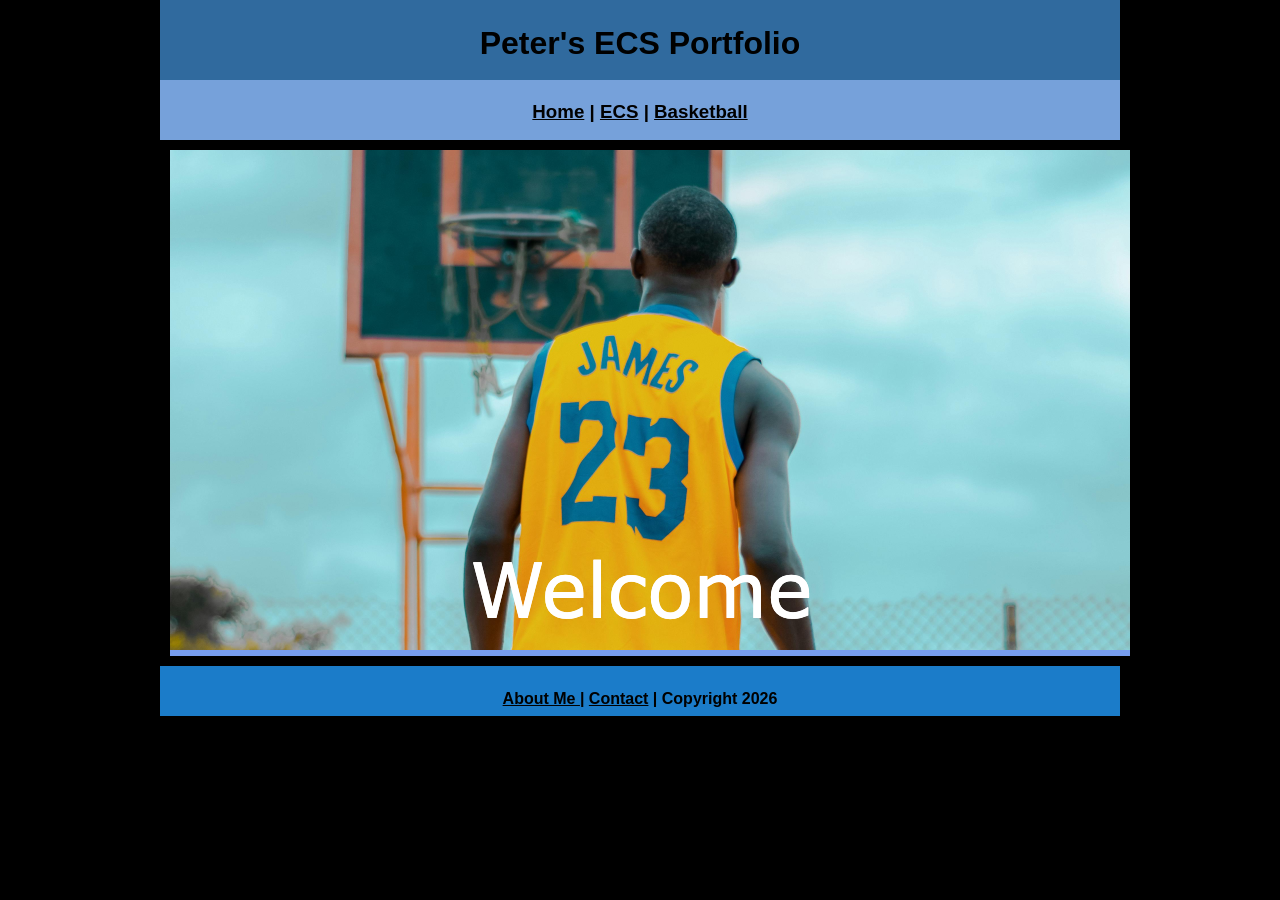
<file: index.html>
<!DOCTYPE html>
<html class="homePage">
<head>
	<!-- This is a comment! Text here will be ignored by the browser. -->
	<meta charset="UTF-8">
	<title>Peter's ECS Portfolio</title>
	<link href="myCSS.css" rel="stylesheet" type="text/css">
</head>
<body>
<div class="container">
  <div class="header">
  	<h1>Peter's ECS Portfolio</h1>
  </div>
  <div class="nav">
    <h3> <a href="index.html">Home</a> | <a href="ecs/index.html">ECS</a> | <a href="basketball/index.html">Basketball</a> </h3>
  </div>
  <div class="content">
	  <img src="images/welcome.png" alt="Welcome" width="960" >
  </div>
  <div class="footer">
    <h4> <a href = "aboutme.html">About Me </a>| <a href="mailto:9730480@graniteschools.org">Contact</a> | Copyright 2026</h4>
  </div>
</div>
</body>
</html>
</file>
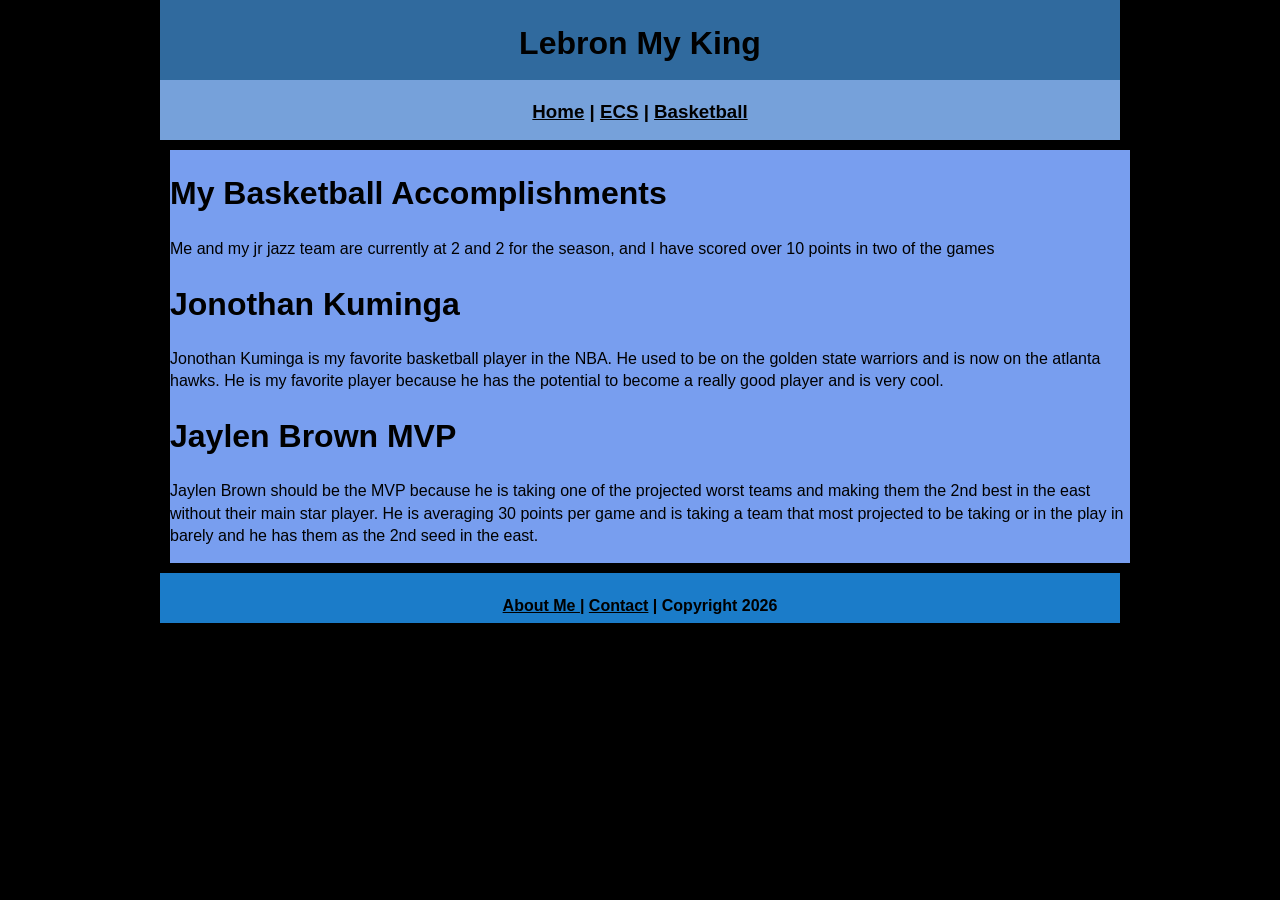
<file: basketball/index.html>
<!DOCTYPE html>
<html class="homePage">
<head>
	<!-- This is a comment! Text here will be ignored by the browser. -->
	<meta charset="UTF-8">
	<title>Lebron My King</title>
	<link href="../myCSS.css" rel="stylesheet" type="text/css">
</head>
<body>
<div class="container">
  <div class="header">
  	<h1>Lebron My King</h1>
  </div>
  <div class="nav">
    <h3> <a href="../index.html">Home</a> | <a href="../ecs/index.html">ECS</a> | <a href="index.html">Basketball</a> </h3>
  </div>
  <div class="content">
  <h1>My Basketball Accomplishments</h1>
  <p> Me and my jr jazz team are currently at 2 and 2 for the season, and I have scored over 10 points in two of the games</p>
  <h1> Jonothan Kuminga</h1>
  <p>Jonothan Kuminga is my favorite basketball player in the NBA. He used to be on the golden state warriors and is now on the atlanta hawks.
  He is my favorite player because he has the potential to become a really good player and is very cool.</p>
  <h1>Jaylen Brown MVP</h1>
  <p> Jaylen Brown should be the MVP because he is taking one of the projected worst teams and making them the 2nd best in the east without their main star player.
	  He is averaging 30 points per game and is taking a team that most projected to be taking or in the play in barely and he has them as the 2nd seed in the east.</p>
  </div>
  <div class="footer">
    <h4><a href = "../aboutme.html">About Me </a> | <a href="mailto:9730480@graniteschools.org">Contact</a> | Copyright 2026</h4>
  </div>
</div>
</body>
</html>
</file>
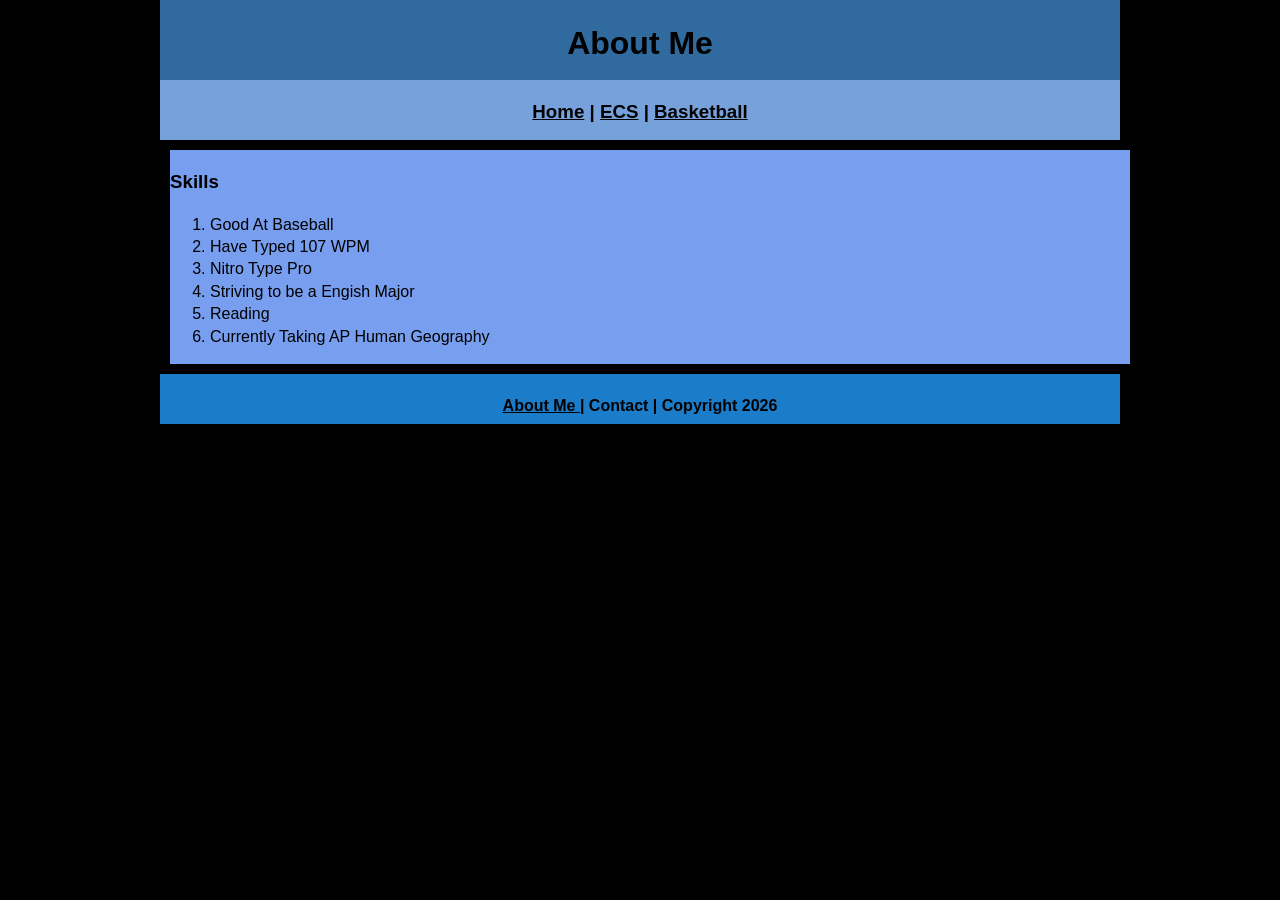
<file: aboutme.html>
<!DOCTYPE html>
<html class="homePage">
<head>
	<!-- This is a comment! Text here will be ignored by the browser. -->
	<meta charset="UTF-8">
	<title>About Me</title>
	<link href="myCSS.css" rel="stylesheet" type="text/css">
</head>
<body>
<div class="container">
  <div class="header">
  	<h1>About Me</h1>
  </div>
  <div class="nav">
    <h3> <a href="index.html">Home</a> | <a href="ecs/index.html">ECS</a> | <a href="basketball/index.html">Basketball</a> </h3>
  </div>
  <div class="content">
      <h3> Skills</h3>
      <ol>
        <li> Good At Baseball</li>
           <li> Have Typed 107 WPM</li>
           <li> Nitro Type Pro</li>
		   <li> Striving to be a Engish Major</li>
		   <li> Reading</li>
		   <li> Currently Taking AP Human Geography</li>
       </ol>	  
  </div>
  <div class="footer">
    <h4> <a href = "aboutme.html">About Me </a>| Contact | Copyright 2026</h4>
  </div>
</div>
</body>
</html>
</file>
<file: myCSS.css>
@charset "UTF-8";
/* This is a comment! Text here will be ignored by the browser. */
body {
	margin: 0 auto;
	font: 100%/1.4 Verdana, Arial, Helvetica, sans-serif;
}
.homePage {
	background: #000000;
}
.container {
	width: 960px;
	margin: 0 auto;
}
.header {
	background: #306A9E;
	text-align: center;
	margin: 0px;
	padding: 5;
	float: left;
	width: 100%;
	height: 80px;
}
.nav {
	background: #76A1DA;
	margin: 0px;
	padding: 5;
	float: left;
	width: 100%;
	height: 60px;
	text-align: center;
}
.content {
	background: #789EEF;
	margin: 10px;
	padding: 5;
	float: left;
	width: 100%;
	text-align: left;
}
.footer {
	background: #1B7CC9;
	margin: 0px;
	float: left;
	width: 100%;
	height: 50px;
	text-align: center;
}
a:link {
     color: #000000;
}
a:visited {
     color: #000;
}
a:hover, a:active, a:focus { 
     text-decoration: underline;
}
</file>
